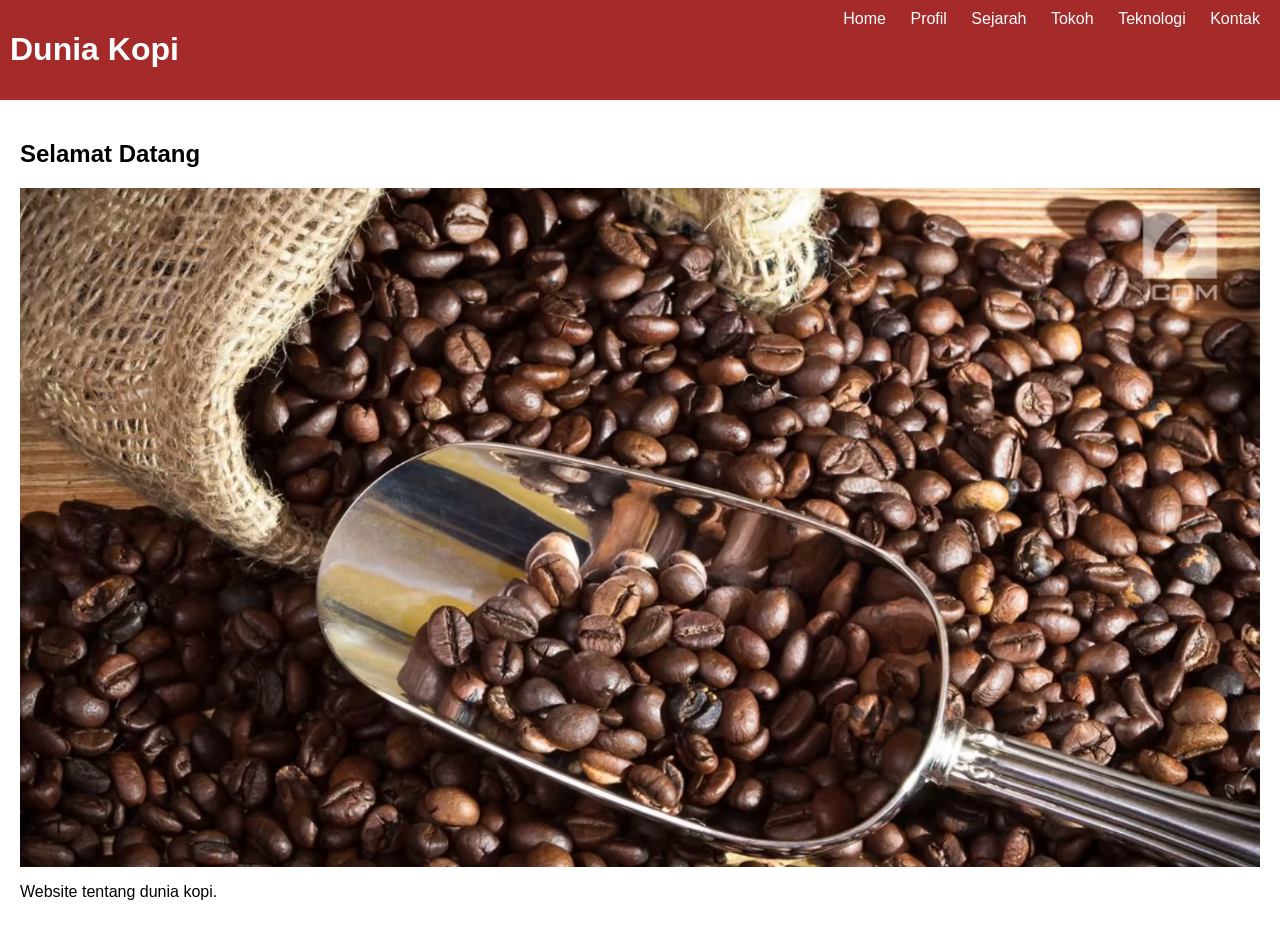
<file: index.html>
<!DOCTYPE html>
<html lang="id">
<head>
    <meta charset="UTF-8">
    <title>Home - Dunia Kopi</title>
    <link rel="stylesheet" href="style.css">
</head>
<body>

<header>
    <h1>Dunia Kopi</h1>
    <nav>
        <a href="index.html">Home</a>
        <a href="profil.html">Profil</a>
        <a href="sejarah.html">Sejarah</a>
        <a href="tokoh.html">Tokoh</a>
        <a href="teknologi.html">Teknologi</a>
        <a href="kontak.html">Kontak</a>
    </nav>
</header>

<section>
    <h2>Selamat Datang</h2>
    <img src="img/kopi.jpg">
    <p>Website tentang dunia kopi.</p>
</section>

<script src="script.js"></script>
</body>
</html>
</file>
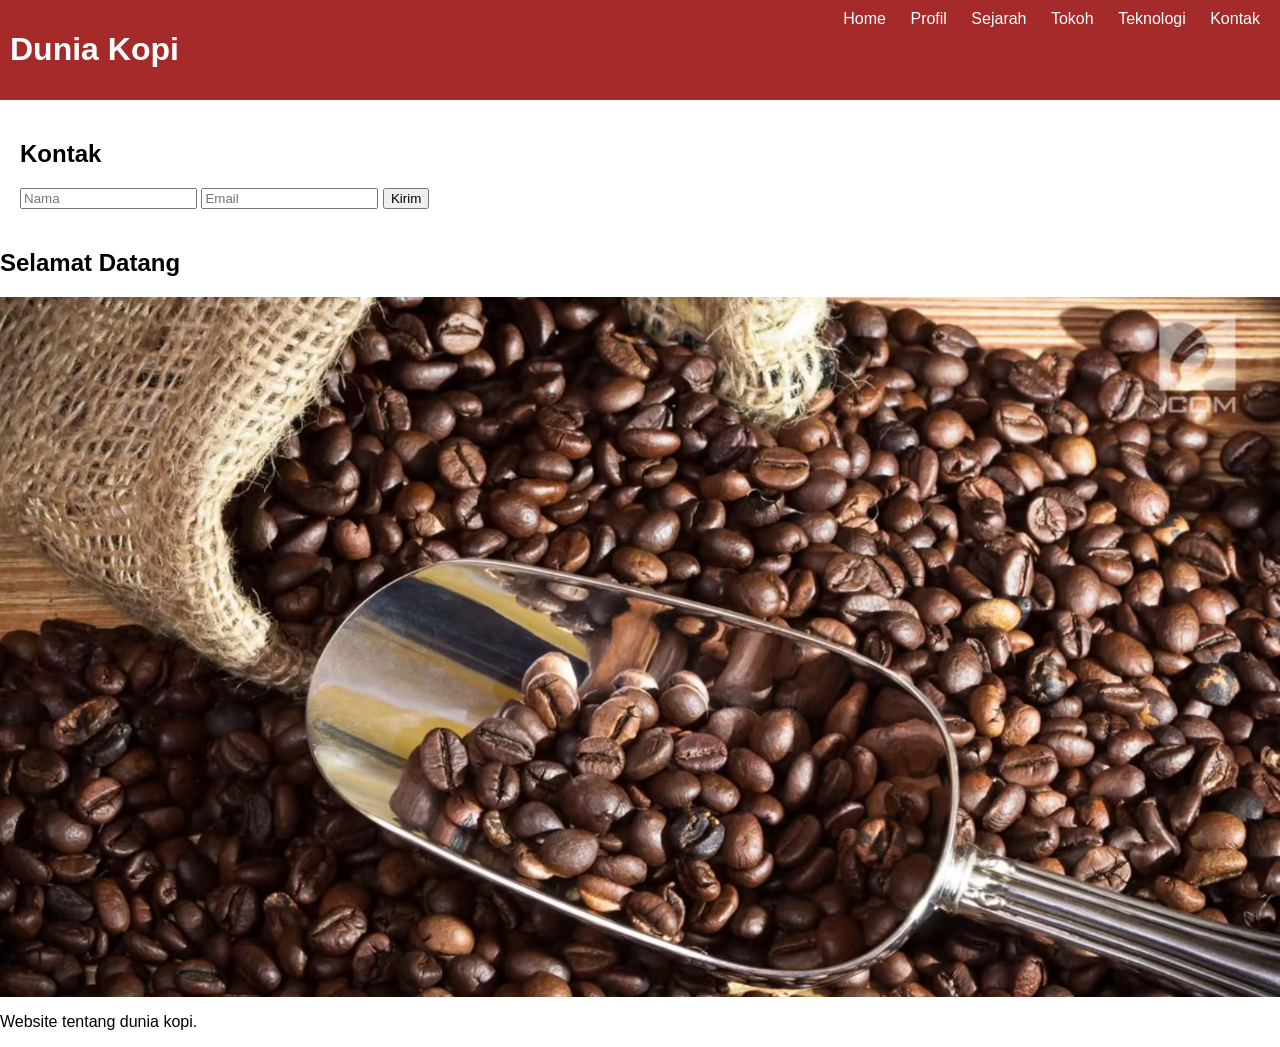
<file: kontak.html>
<!DOCTYPE html>
<html lang="id">
<head>
    <meta charset="UTF-8">
    <title>Sejarah - Dunia Kopi</title>
    <link rel="stylesheet" href="style.css">
</head>
<header>
    <h1>Dunia Kopi</h1>
    <nav>
        <a href="index.html">Home</a>
        <a href="profil.html">Profil</a>
        <a href="sejarah.html">Sejarah</a>
        <a href="tokoh.html">Tokoh</a>
        <a href="teknologi.html">Teknologi</a>
        <a href="kontak.html">Kontak</a>
    </nav>
</header>
<section>
    <h2>Kontak</h2>
    <form id="formKontak">
        <input type="text" placeholder="Nama" required>
        <input type="email" id="email" placeholder="Email" required>
        <button type="submit">Kirim</button>
    </form>
</section>
<h2>Selamat Datang</h2>
    <img src="img/kopi.jpg">
    <p>Website tentang dunia kopi.</p>
</section>
<script src="script.js"></script>
</body>
</html>
</file>
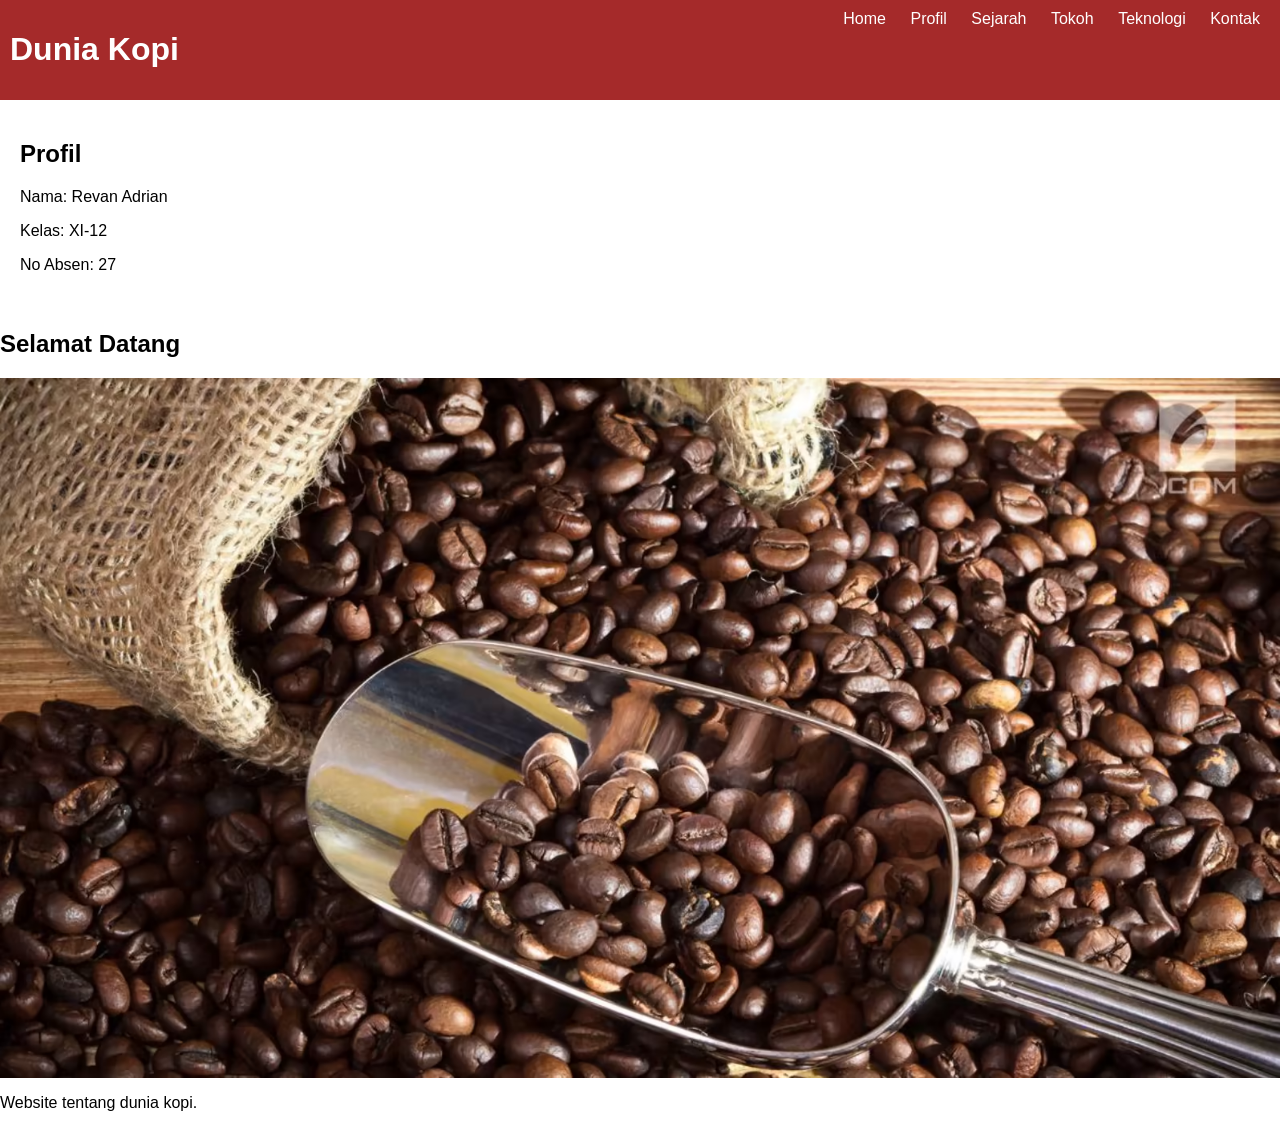
<file: profil.html>
<!DOCTYPE html>
<html lang="id">
<head>
    <meta charset="UTF-8">
    <title>Profil - Dunia Kopi</title>
    <link rel="stylesheet" href="style.css">
</head>
<header>
    <h1>Dunia Kopi</h1>
    <nav>
        <a href="index.html">Home</a>
        <a href="profil.html">Profil</a>
        <a href="sejarah.html">Sejarah</a>
        <a href="tokoh.html">Tokoh</a>
        <a href="teknologi.html">Teknologi</a>
        <a href="kontak.html">Kontak</a>
    </nav>
</header>
<body>
<section>
    <h2>Profil</h2>
    <p>Nama: Revan Adrian</p>
    <p>Kelas: XI-12</p>
    <p>No Absen: 27</p>
</section>
 <h2>Selamat Datang</h2>
    <img src="img/kopi.jpg">
    <p>Website tentang dunia kopi.</p>
</section>
<script src="script.js"></script>
</body>
</html>
</file>
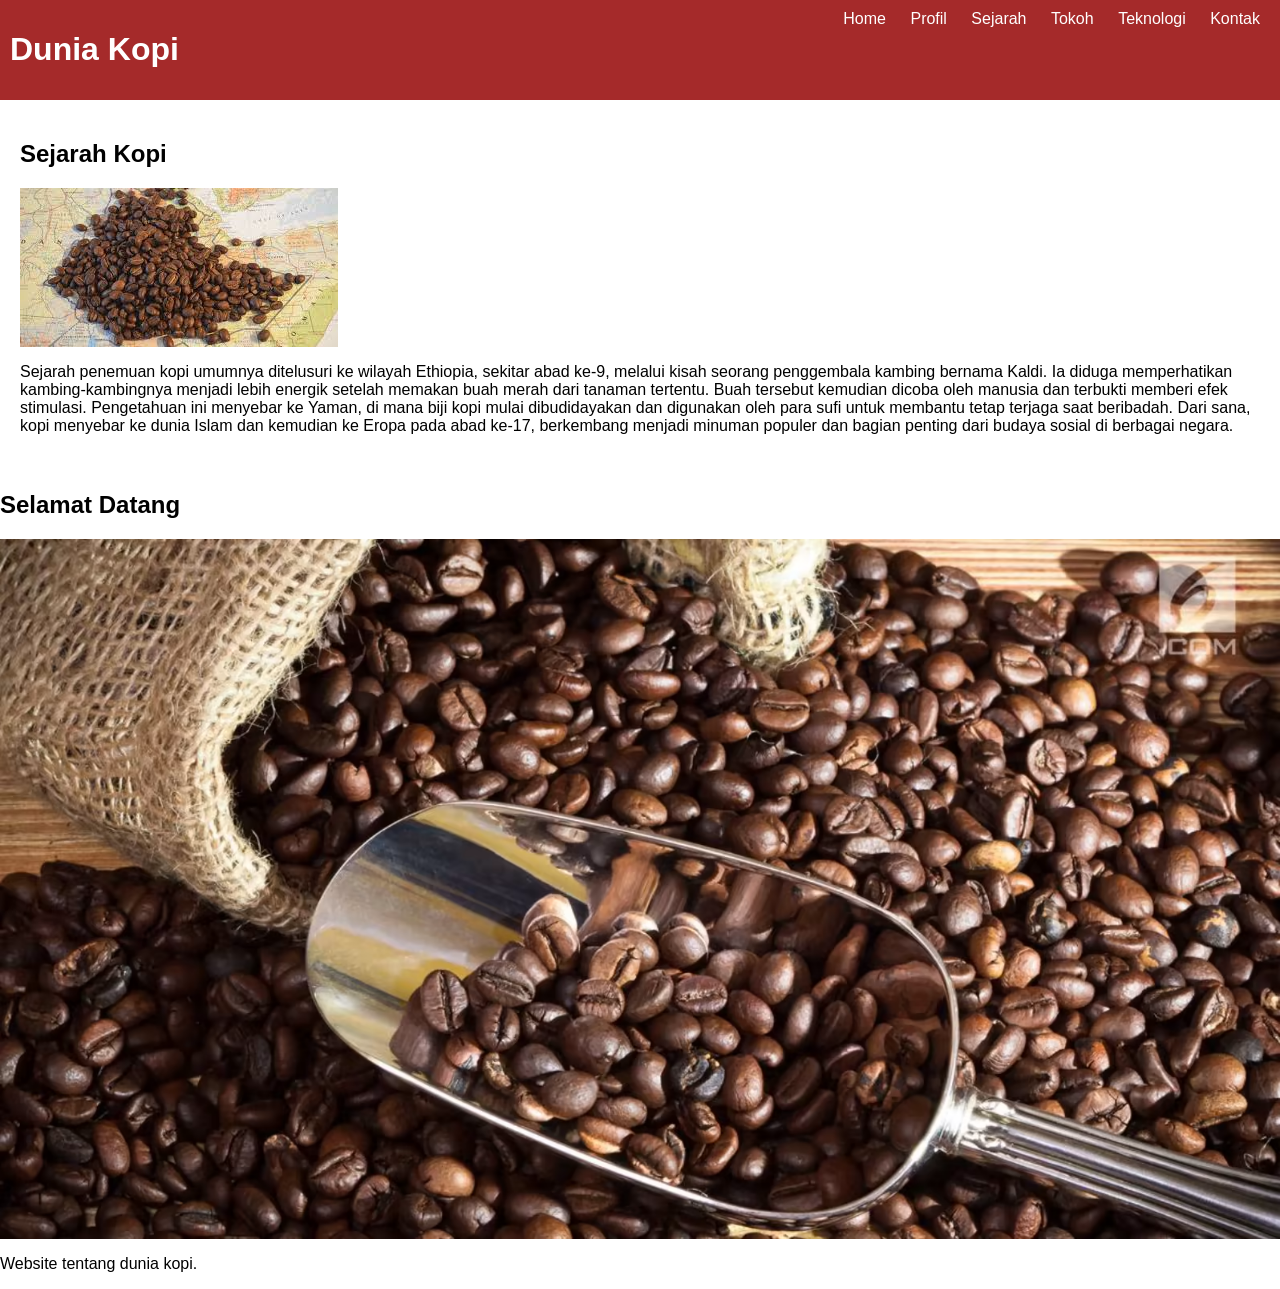
<file: sejarah.html>
<!DOCTYPE html>
<html lang="id">
<head>
    <meta charset="UTF-8">
    <title>Sejarah - Dunia Kopi</title>
    <link rel="stylesheet" href="style.css">
</head>
<header>
    <h1>Dunia Kopi</h1>
    <nav>
        <a href="index.html">Home</a>
        <a href="profil.html">Profil</a>
        <a href="sejarah.html">Sejarah</a>
        <a href="tokoh.html">Tokoh</a>
        <a href="teknologi.html">Teknologi</a>
        <a href="kontak.html">Kontak</a>
    </nav>
</header>
<section>
    <h2>Sejarah Kopi</h2>
    <img src="img/sejarah.jpg">
    <p>Sejarah penemuan kopi umumnya ditelusuri ke wilayah Ethiopia, sekitar abad ke-9, melalui kisah seorang penggembala kambing bernama Kaldi. Ia diduga memperhatikan kambing-kambingnya menjadi lebih energik setelah memakan buah merah dari tanaman tertentu. Buah tersebut kemudian dicoba oleh manusia dan terbukti memberi efek stimulasi. Pengetahuan ini menyebar ke Yaman, di mana biji kopi mulai dibudidayakan dan digunakan oleh para sufi untuk membantu tetap terjaga saat beribadah. Dari sana, kopi menyebar ke dunia Islam dan kemudian ke Eropa pada abad ke-17, berkembang menjadi minuman populer dan bagian penting dari budaya sosial di berbagai negara.
</p>
</section>
 <h2>Selamat Datang</h2>
    <img src="img/kopi.jpg">
    <p>Website tentang dunia kopi.</p>
</section>
<script src="script.js"></script>
</body>
</html>
</file>
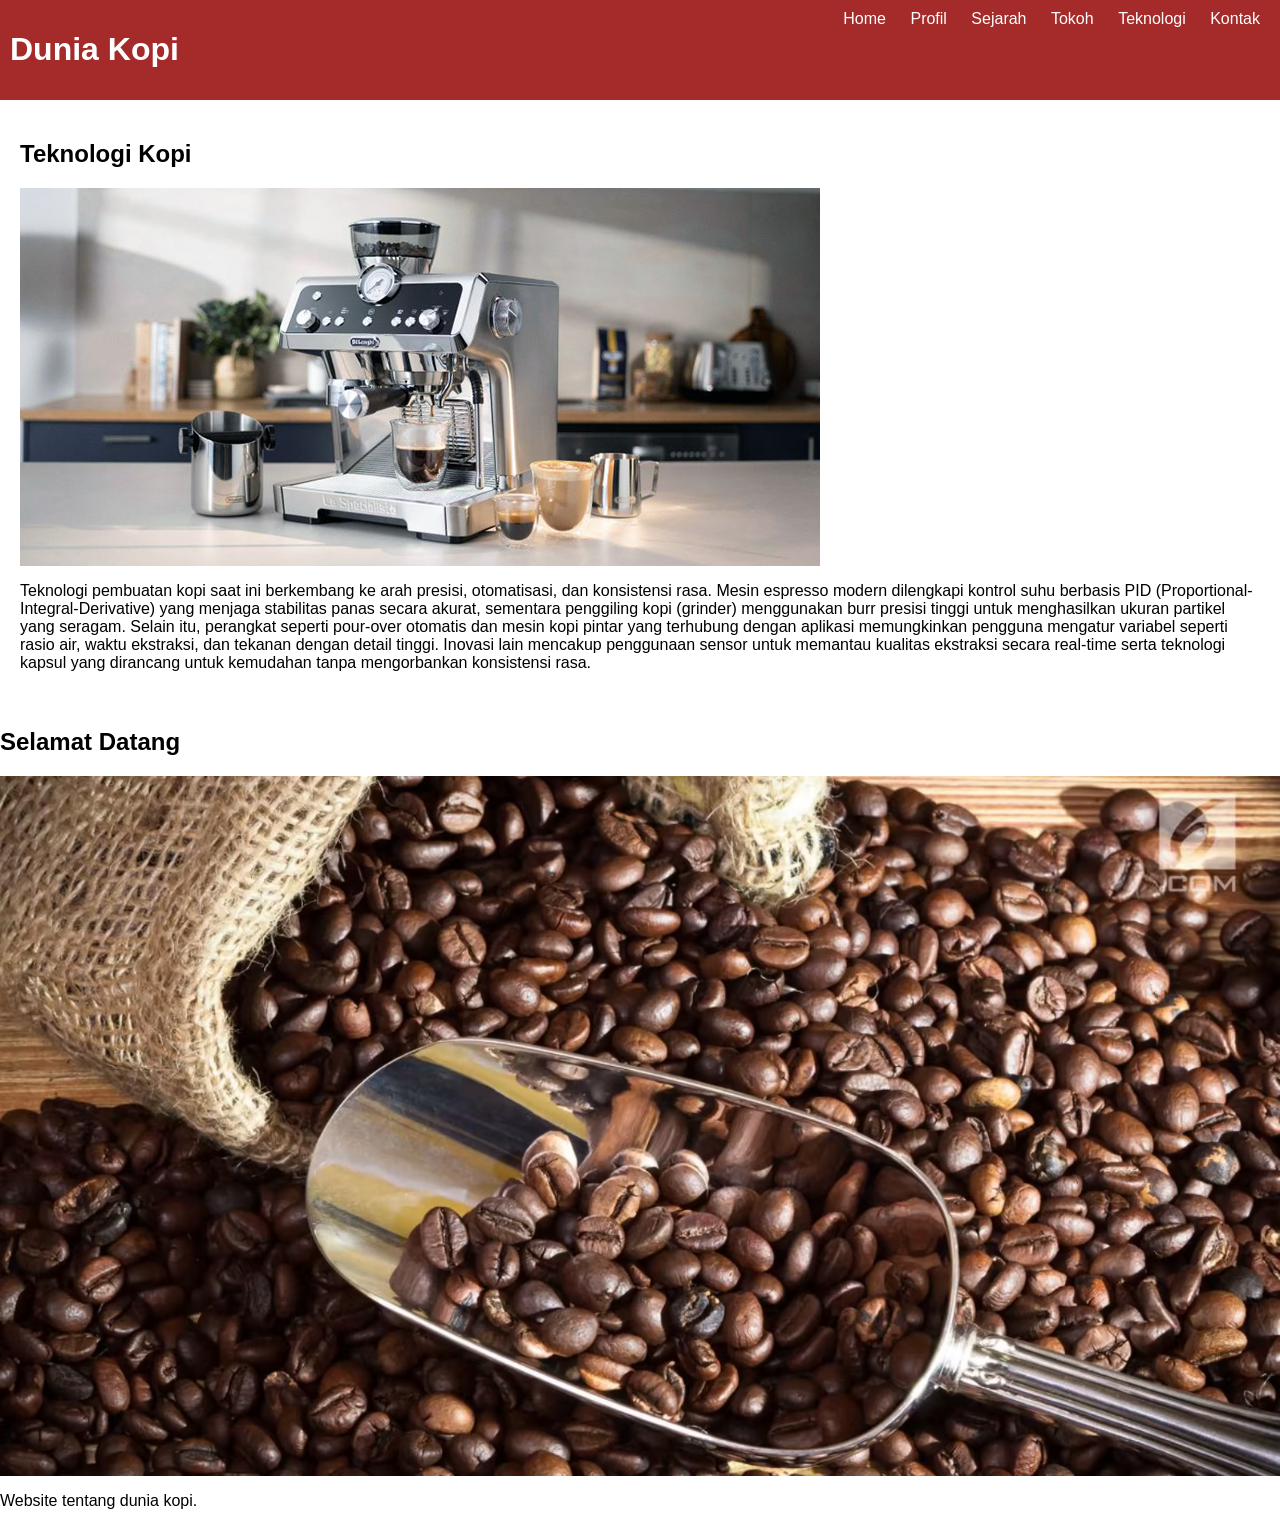
<file: teknologi.html>
<!DOCTYPE html>
<html lang="id">
<head>
    <meta charset="UTF-8">
    <title>Sejarah - Dunia Kopi</title>
    <link rel="stylesheet" href="style.css">
</head>
<header>
    <h1>Dunia Kopi</h1>
    <nav>
        <a href="index.html">Home</a>
        <a href="profil.html">Profil</a>
        <a href="sejarah.html">Sejarah</a>
        <a href="tokoh.html">Tokoh</a>
        <a href="teknologi.html">Teknologi</a>
        <a href="kontak.html">Kontak</a>
    </nav>
</header>
<section>
    <h2>Teknologi Kopi</h2>
    <img src="img/mesin.jpg">
    <p>Teknologi pembuatan kopi saat ini berkembang ke arah presisi, otomatisasi, dan konsistensi rasa. Mesin espresso modern dilengkapi kontrol suhu berbasis PID (Proportional-Integral-Derivative) yang menjaga stabilitas panas secara akurat, sementara penggiling kopi (grinder) menggunakan burr presisi tinggi untuk menghasilkan ukuran partikel yang seragam. Selain itu, perangkat seperti pour-over otomatis dan mesin kopi pintar yang terhubung dengan aplikasi memungkinkan pengguna mengatur variabel seperti rasio air, waktu ekstraksi, dan tekanan dengan detail tinggi. Inovasi lain mencakup penggunaan sensor untuk memantau kualitas ekstraksi secara real-time serta teknologi kapsul yang dirancang untuk kemudahan tanpa mengorbankan konsistensi rasa.
</p>
</section>
<h2>Selamat Datang</h2>
    <img src="img/kopi.jpg">
    <p>Website tentang dunia kopi.</p>
</section>
<script src="script.js"></script>
</body>
</html>
</file>
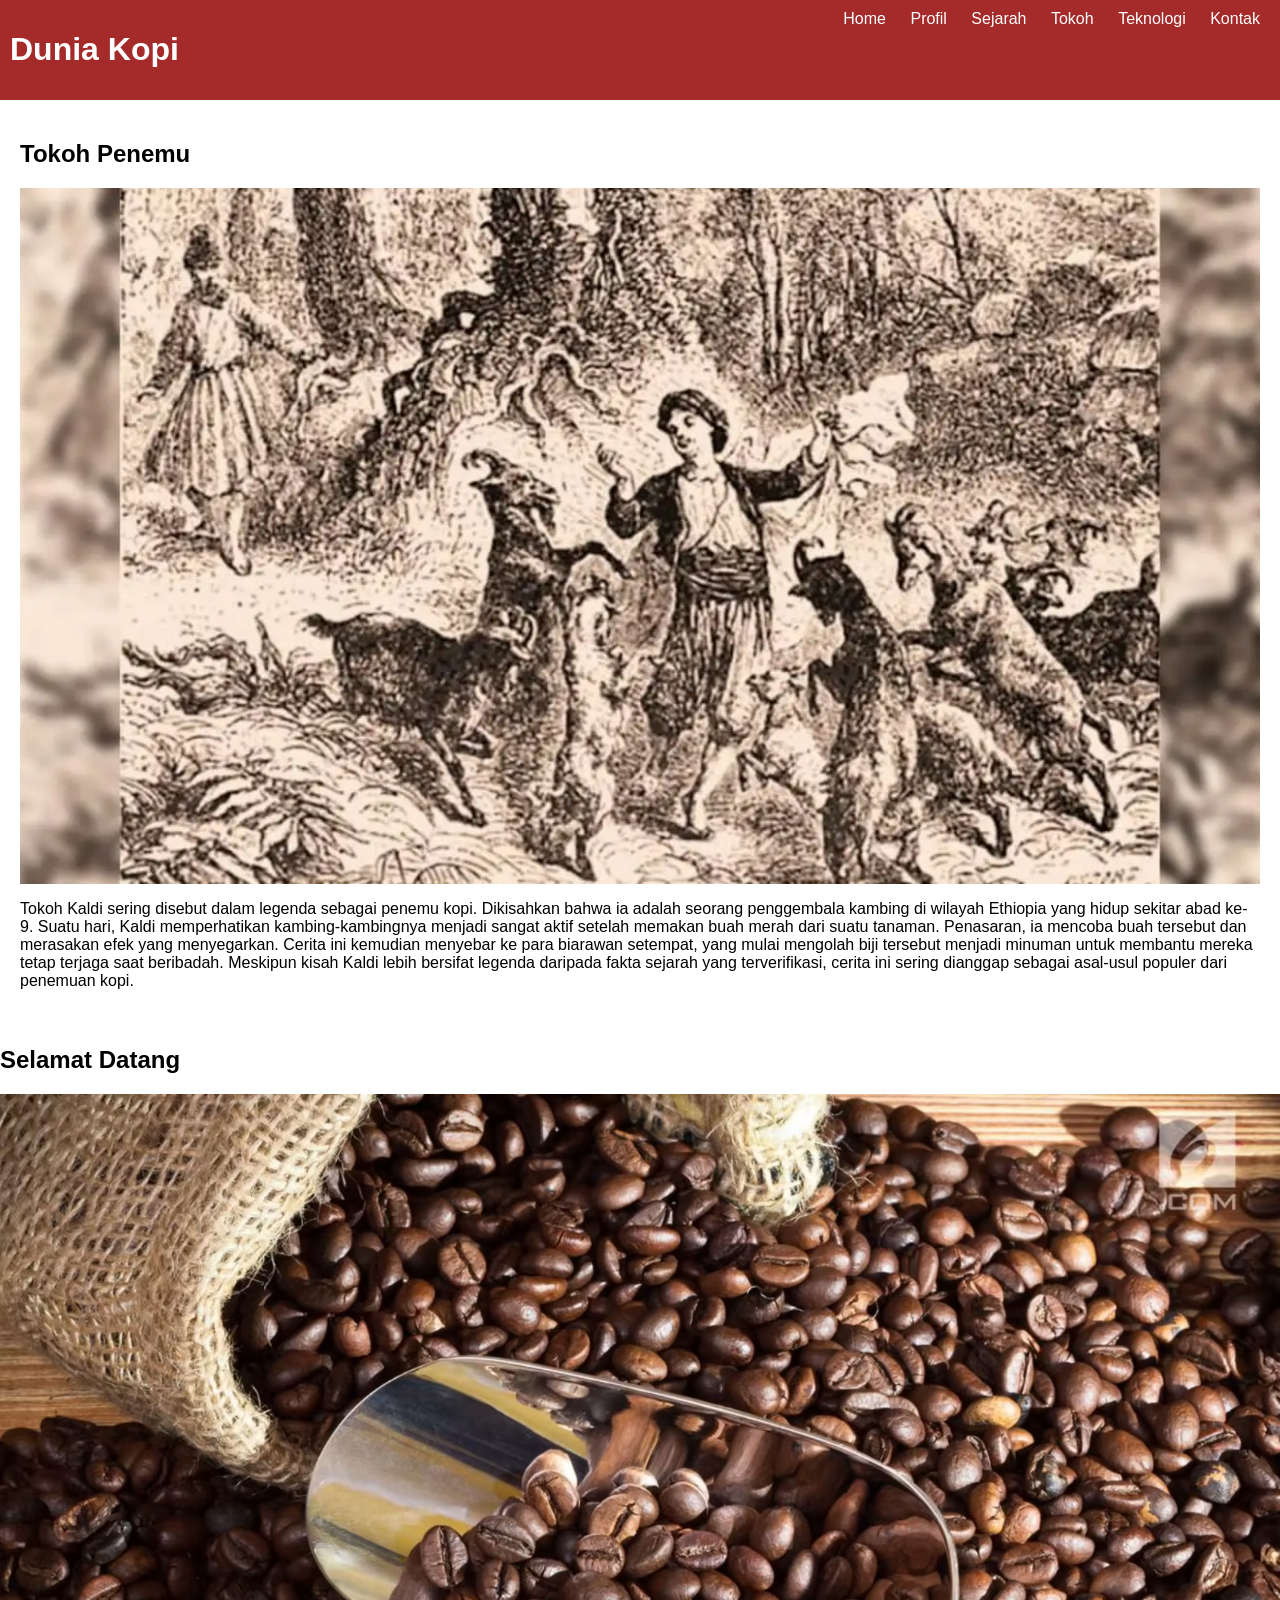
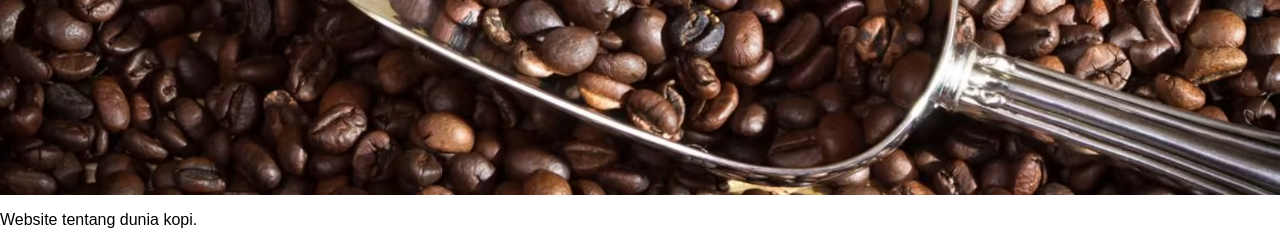
<file: tokoh.html>
<!DOCTYPE html>
<html lang="id">
<head>
    <meta charset="UTF-8">
    <title>Profil - Dunia Kopi</title>
    <link rel="stylesheet" href="style.css">
</head>
<header>
    <h1>Dunia Kopi</h1>
    <nav>
        <a href="index.html">Home</a>
        <a href="profil.html">Profil</a>
        <a href="sejarah.html">Sejarah</a>
        <a href="tokoh.html">Tokoh</a>
        <a href="teknologi.html">Teknologi</a>
        <a href="kontak.html">Kontak</a>
    </nav>
</header>
<body>
<section>
    <h2>Tokoh Penemu</h2>
    <img src="img/kaldi.jpg">
    <p>Tokoh Kaldi sering disebut dalam legenda sebagai penemu kopi. Dikisahkan bahwa ia adalah seorang penggembala kambing di wilayah Ethiopia yang hidup sekitar abad ke-9. Suatu hari, Kaldi memperhatikan kambing-kambingnya menjadi sangat aktif setelah memakan buah merah dari suatu tanaman. Penasaran, ia mencoba buah tersebut dan merasakan efek yang menyegarkan. Cerita ini kemudian menyebar ke para biarawan setempat, yang mulai mengolah biji tersebut menjadi minuman untuk membantu mereka tetap terjaga saat beribadah. Meskipun kisah Kaldi lebih bersifat legenda daripada fakta sejarah yang terverifikasi, cerita ini sering dianggap sebagai asal-usul populer dari penemuan kopi.
</p>
</section>
<h2>Selamat Datang</h2>
    <img src="img/kopi.jpg">
    <p>Website tentang dunia kopi.</p>
</section>
<script src="script.js"></script>
</body>
</html>
</file>
<file: style.css>
body {
    font-family: Arial, sans-serif;
    margin: 0;
    transition: 0.3s;
}

header {
    background: brown;
    color: white;
    padding: 10px;
    display: flex;
    justify-content: space-between;
}

nav a {
    color: white;
    margin: 0 10px;
    text-decoration: none;
}

section {
    padding: 20px;
}

/* Hover effect */
nav a:hover {
    text-decoration: underline;
}

/* Dark Mode */
.dark {
    background: #222;
    color: white;
}

/* Responsive */
@media (max-width: 600px) {
    header {
        flex-direction: column;
    }
}
img {
    max-width: 100%;
    height: auto;
    display: block;
    margin: 10px 0;
}
</file>
